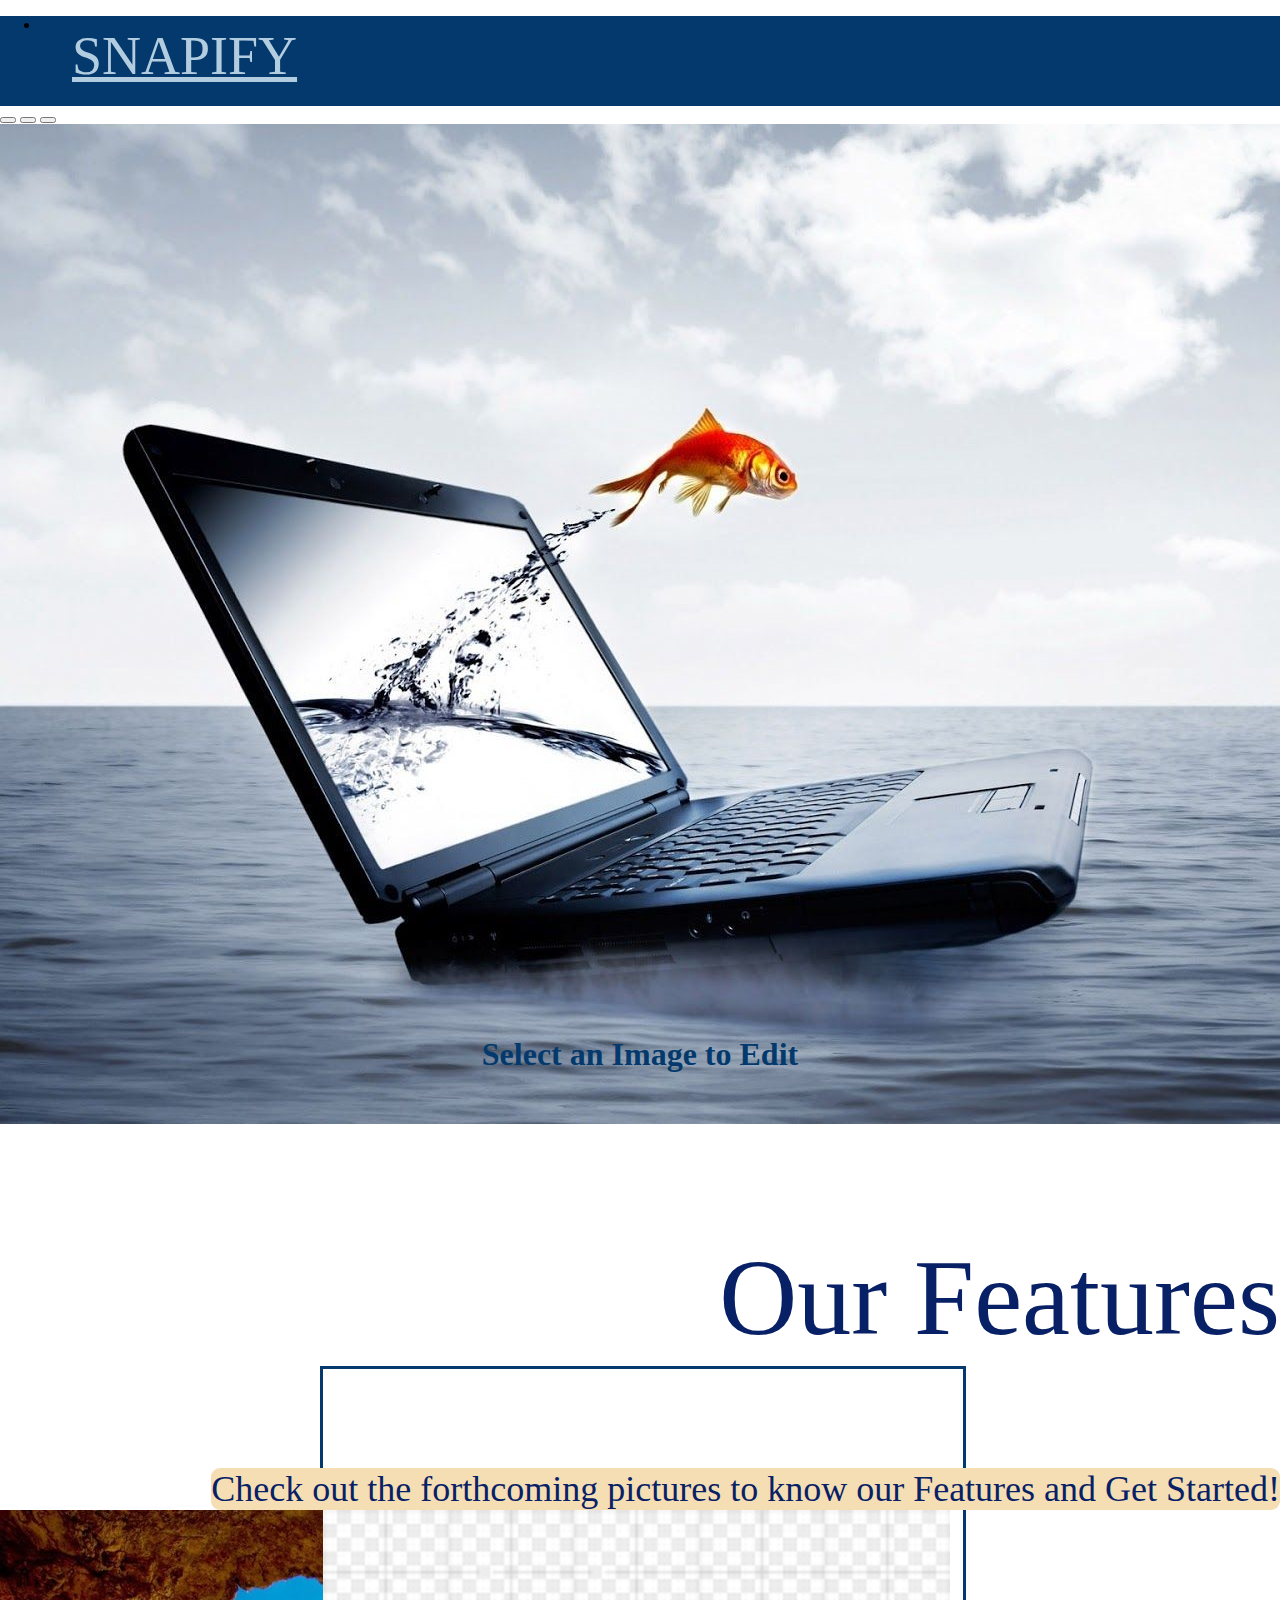
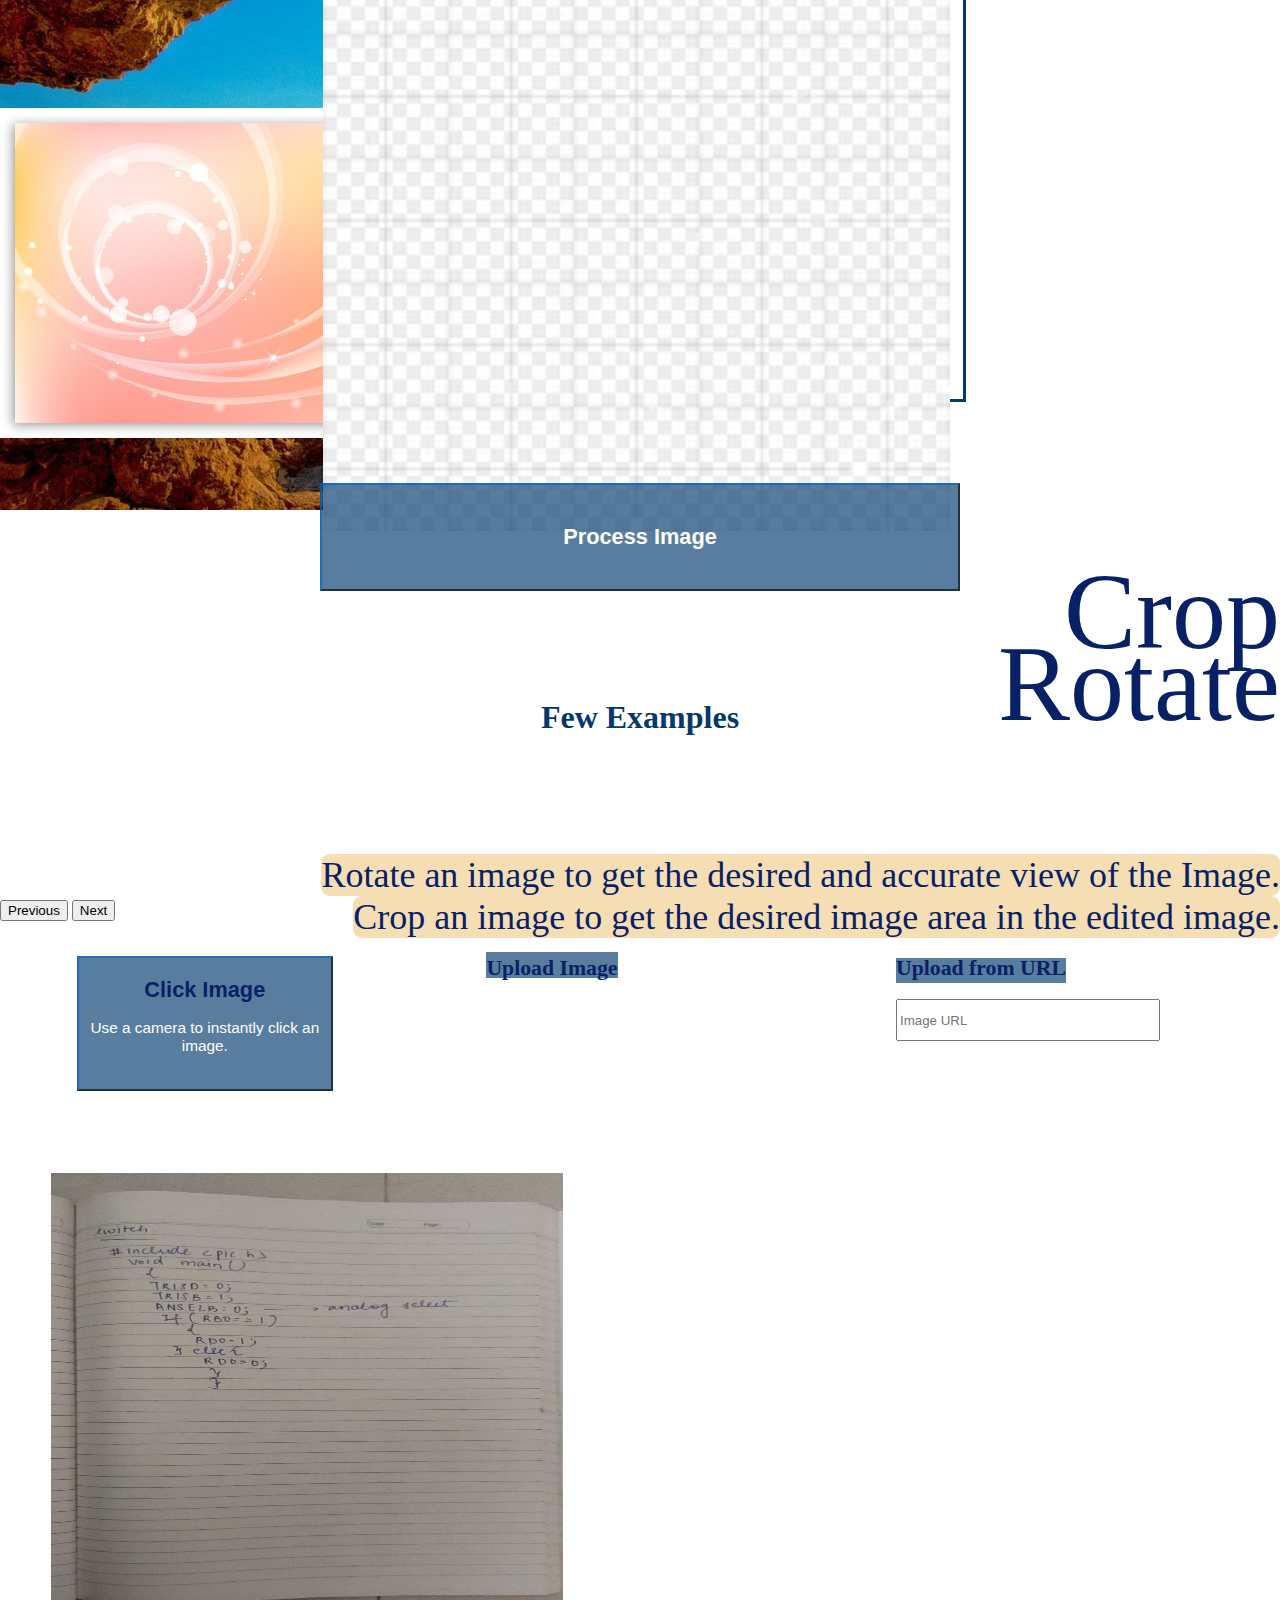
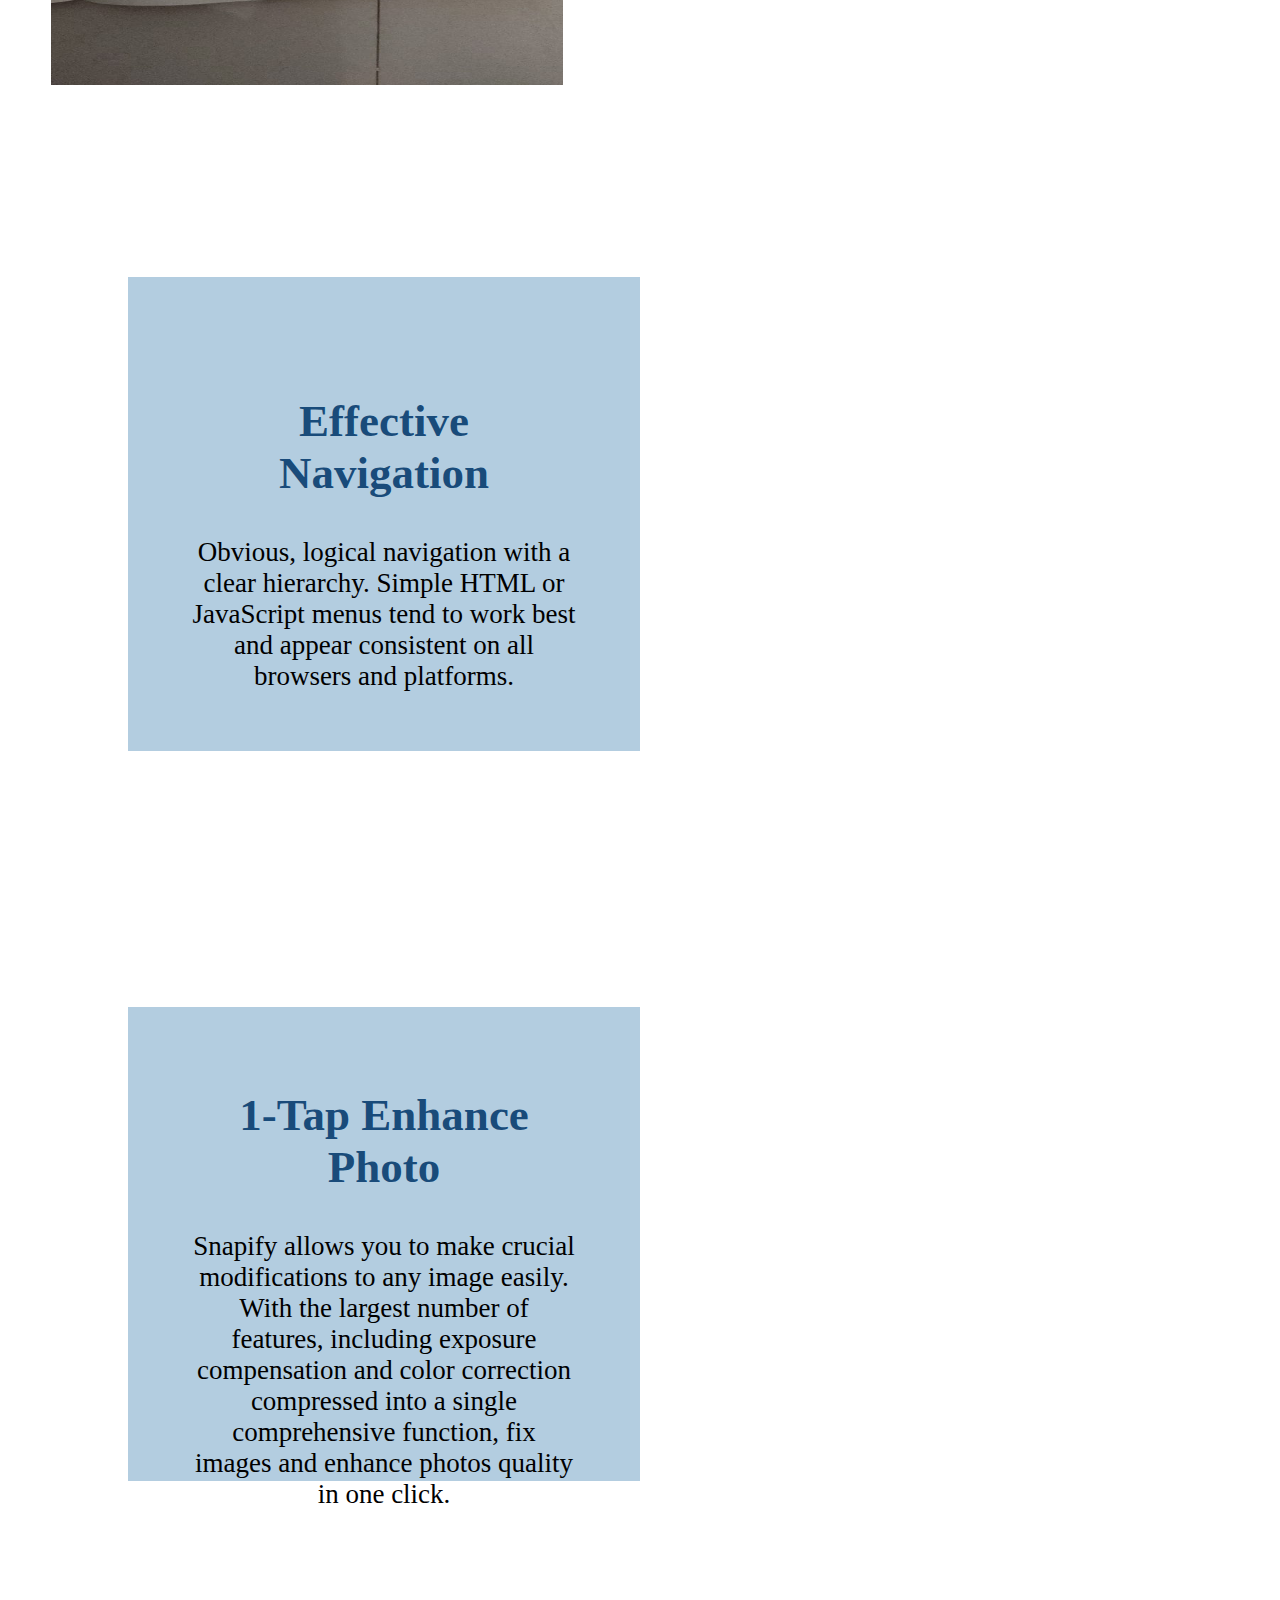
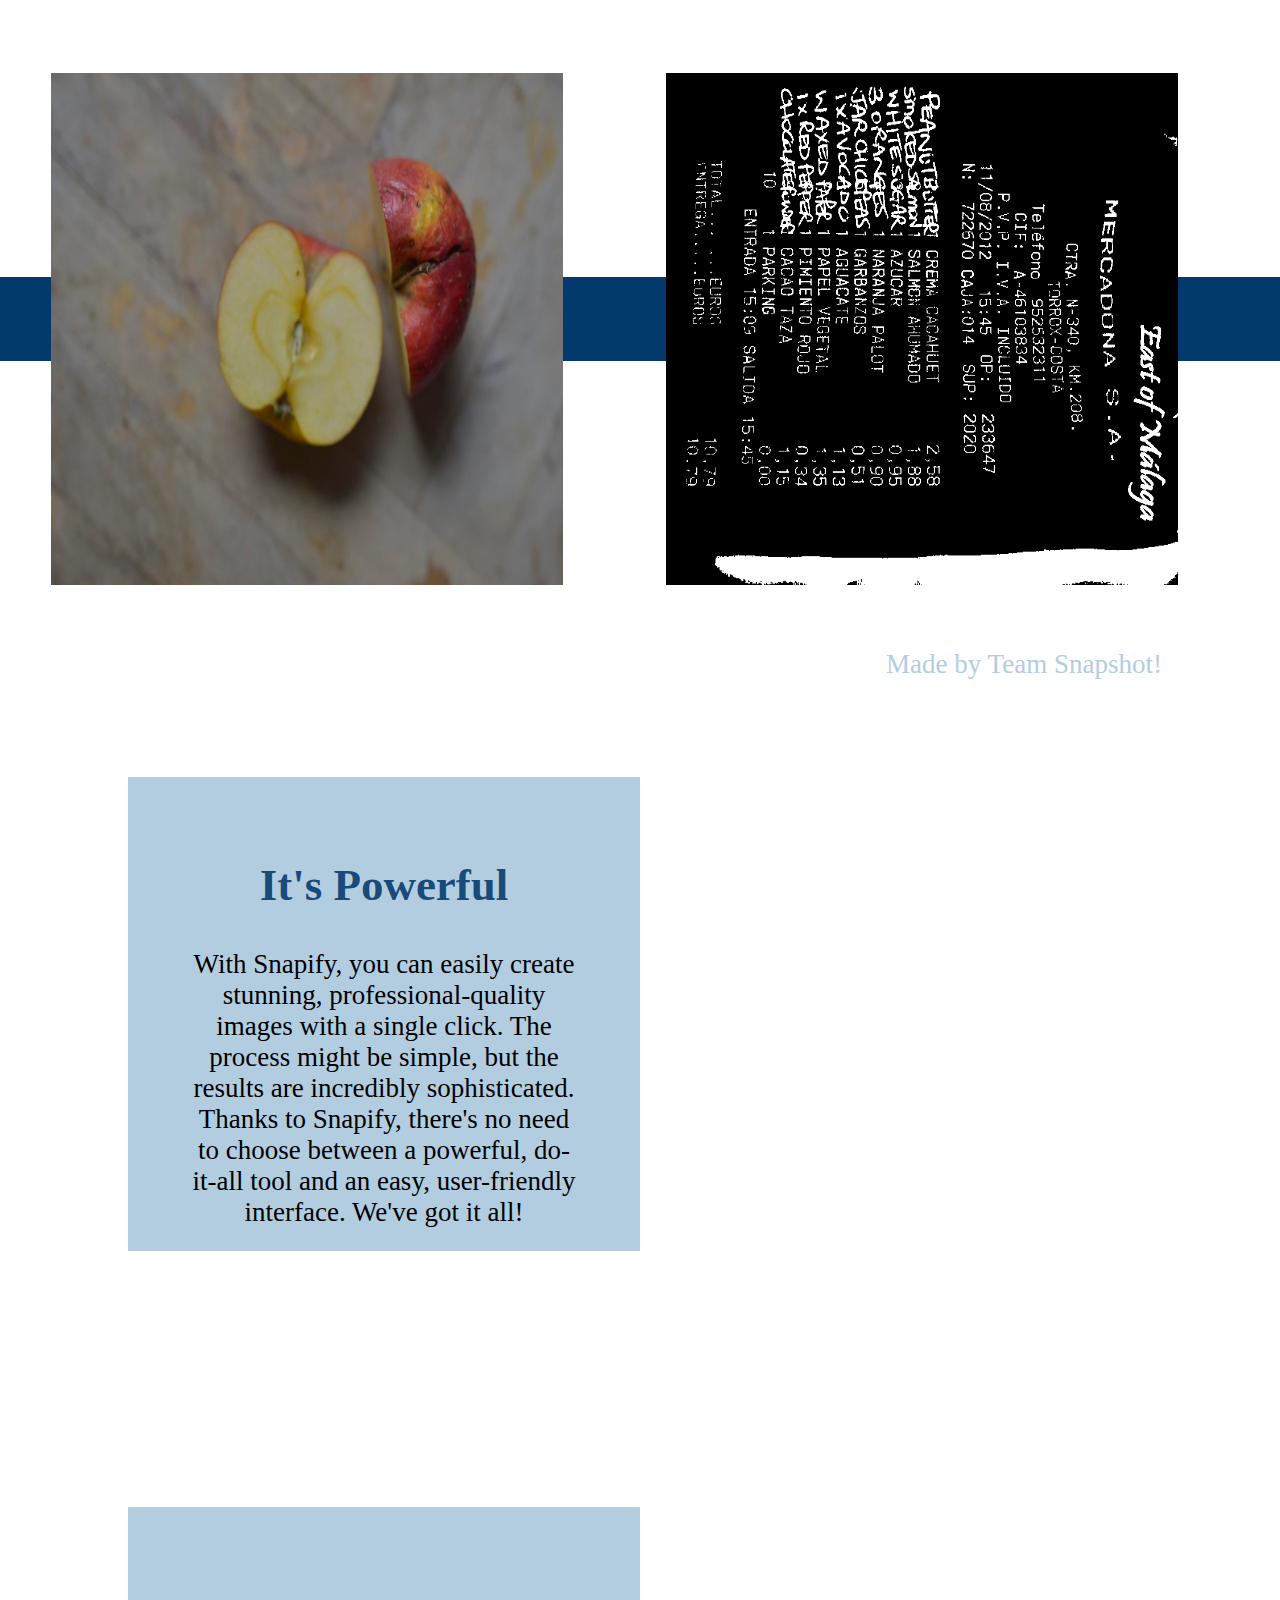
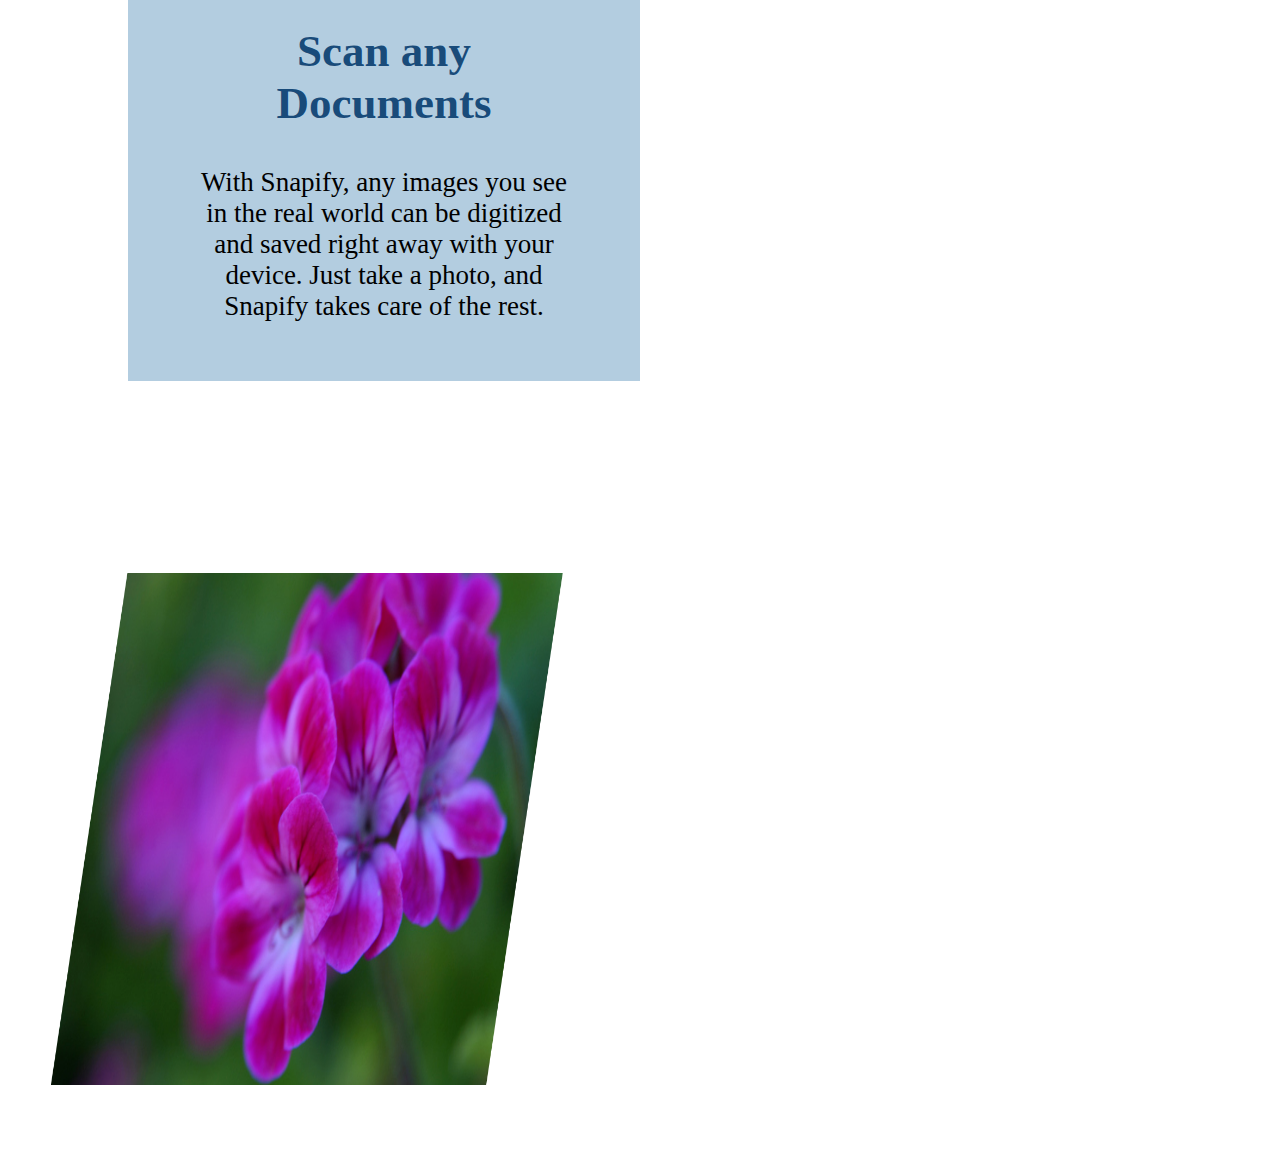
<file: index.html>
<!doctype html>
<html lang="en">
  <head>
    <!-- Required meta tags -->
    <meta charset="utf-8">
    <meta name="viewport" content="width=device-width, initial-scale=1">

    <!-- Bootstrap CSS -->
    <link href="https://cdn.jsdelivr.net/npm/bootstrap@5.0.2/dist/css/bootstrap.min.css" rel="stylesheet" integrity="sha384-EVSTQN3/azprG1Anm3QDgpJLIm9Nao0Yz1ztcQTwFspd3yD65VohhpuuCOmLASjC" crossorigin="anonymous">
    <link rel="stylesheet" type="text/css" href="main.css">  
    <title>Snapify!</title>
  </head>

  <body>

    <nav class="navbar navbar-expand-lg">
          <div class="collapse navbar-collapse container-fluid" id="navbarSupportedContent">
            <ul class="navbar-nav me-auto mb-2 mb-lg-0">
              <li class="nav-item">
                <a class="nav-link active" aria-current="page" href="index.html">SNAPIFY</a>
              </li>
            </ul>
          </div>
    </nav>

    <div id="carouselExampleDark" class="carousel carousel-dark slide" data-bs-ride="carousel">
      <div class="carousel-indicators">
        <button type="button" data-bs-target="#carouselExampleDark" data-bs-slide-to="0" class="active" aria-current="true" aria-label="Slide 1"></button>
        <button type="button" data-bs-target="#carouselExampleDark" data-bs-slide-to="1" aria-label="Slide 2"></button>
        <button type="button" data-bs-target="#carouselExampleDark" data-bs-slide-to="2" aria-label="Slide 3"></button>
      </div>
      <div class="carousel-inner">
        <div class="carousel-item active" data-bs-interval="1500">
          <img src="Images/Bg1.jpg" class="d-block w-100" alt="...">
          <div class="carousel-caption d-none d-md-block">
            <h3>Our Features</h3>
            <span class="captions">Check out the forthcoming pictures to know our Features and Get Started!</span>
          </div>
        </div>
        <div class="carousel-item" data-bs-interval="1500">
          <img src="Images/Bg4.jpg" class="d-block w-100" alt="...">
          <div class="carousel-caption d-none d-md-block">
            <h3>Rotate</h3>
            <span class="captions">Rotate an image to get the desired and accurate view of the Image.</span>
          </div>
        </div>
        <div class="carousel-item" data-bs-interval="1500">
          <img src="Images/Bg8.jpg" class="d-block w-100" alt="...">
          <div class="carousel-caption d-none d-md-block">
            <h3>Crop</h3>
            <span class="captions">Crop an image to get the desired image area in the edited image.</span>
          </div>
        </div>

      </div>
      <button class="carousel-control-prev" type="button" data-bs-target="#carouselExampleDark" data-bs-slide="prev">
        <span class="carousel-control-prev-icon" aria-hidden="true"></span>
        <span class="visually-hidden">Previous</span>
      </button>
      <button class="carousel-control-next" type="button" data-bs-target="#carouselExampleDark" data-bs-slide="next">
        <span class="carousel-control-next-icon" aria-hidden="true"></span>
        <span class="visually-hidden">Next</span>
      </button>
    </div>

    <div id="main-body">
        <div id="image-div">
            <h1>Select an Image to Edit</h1> 
        </div>   
        <div id="type-div">
          <div class="all-buttons">
            <button type="button" class="btn image-button"><span class="img-type">Click Image</span><p>Use a camera to instantly click an image.</p></button>
          </div>
          <div class="all-buttons">
            <input type="file" id="fileInput" name="fileInput" hidden="hidden" accept="image/*" onchange="showPreviewOne(event);">
            <label for="fileInput" class="btn image-button upload-button"><span class="img-type">Upload Image</span><p>Open an existing image from the device.</p></label>
          </div>
          <form id="myform" class="all-buttons" >
            <input id="fileURL" name="fileURL" hidden="hidden" type="submit" >
            <label for="fileURL" class="btn url-button image-button"><span class="img-type type-url">Upload from URL</span><p>Use an image from an URL.</p><input type="text" placeholder="Image URL" id="onlineurl"></label>
          </form>  
        </div>     
        <div class="clear"></div>
        <div id="canvas"><img src="Images/Pixels.png" id="targetimage"></div>
        <button type="button" class="btn process-button" ><span class="img-type"><a href="edit-page.html">Process Image</a></span></button>
        <div id="example-div">
            <div>
                <h1>Few Examples</h1>
            </div>
            <div class="ex-img">
                <img src="Images/Original.jpeg" class="img-thumbnail" onmouseover="this.src='Images/Edited.jpeg'" onmouseout="this.src='Images/Original.jpeg'">
            </div>
            <div class="ex-img ex-text">
              <br><br>
              <h2>Effective Navigation</h2>
              <p>Obvious, logical navigation with a clear hierarchy. Simple HTML or JavaScript menus tend to work best and appear consistent on all browsers and platforms.</p>
            </div> 
            <div class="ex-img ex-text">
              <h2>1-Tap Enhance Photo</h2>
              <p>Snapify allows you to make crucial modifications to any image easily. With the largest number of features, including exposure compensation and color correction compressed into a single comprehensive function, fix images and enhance photos quality in one click. </p>
            </div> 
            <div class="ex-img">
                <img src="Images/Original4.jpeg" class="img-thumbnail" onmouseover="this.src='Images/Edited4.jpeg'" onmouseout="this.src='Images/Original4.jpeg'">
            </div> 
            <div class="ex-img">
                <img src="Images/Original2.jpeg" class="img-thumbnail" onmouseover="this.src='Images/Edited2.jpeg'" onmouseout="this.src='Images/Original2.jpeg'">
            </div> 
            <div class="ex-img ex-text">
              <h2>It's Powerful</h2>
              <p>With Snapify, you can easily create stunning, professional-quality images with a single click. The process might be simple, but the results are incredibly sophisticated. Thanks to Snapify, there's no need to choose between a powerful, do-it-all tool and an easy, user-friendly interface. We've got it all!</p>
            </div> 
            <div class="ex-img ex-text">
              <br><br>
              <h2>Scan any Documents</h2>
              <p>With Snapify, any images you see in the real world can be digitized and saved right away with your device. Just take a photo, and Snapify takes care of the rest.</p>
            </div> 
            <div class="ex-img">
                <img src="Images/Original3.jpeg" class="img-thumbnail" onmouseover="this.src='Images/Edited3.jpeg'" onmouseout="this.src='Images/Original3.jpeg'">
            </div> 
        </div>   
            
          <div class="clear"></div>
    </div>
    <div id="footer">
        <span id="footer-span">Made by Team Snapshot!</span>
    </div>

    <!-- Optional JavaScript; choose one of the two! -->
    <!-- Option 1: Bootstrap Bundle with Popper -->
    <script src="https://cdn.jsdelivr.net/npm/bootstrap@5.0.2/dist/js/bootstrap.bundle.min.js" integrity="sha384-MrcW6ZMFYlzcLA8Nl+NtUVF0sA7MsXsP1UyJoMp4YLEuNSfAP+JcXn/tWtIaxVXM" crossorigin="anonymous"></script>
    <script src="buttons.js"></script>
    <!-- Option 2: Separate Popper and Bootstrap JS -->
    <!--
    <script src="https://cdn.jsdelivr.net/npm/@popperjs/core@2.9.2/dist/umd/popper.min.js" integrity="sha384-IQsoLXl5PILFhosVNubq5LC7Qb9DXgDA9i+tQ8Zj3iwWAwPtgFTxbJ8NT4GN1R8p" crossorigin="anonymous"></script>
    <script src="https://cdn.jsdelivr.net/npm/bootstrap@5.0.2/dist/js/bootstrap.min.js" integrity="sha384-cVKIPhGWiC2Al4u+LWgxfKTRIcfu0JTxR+EQDz/bgldoEyl4H0zUF0QKbrJ0EcQF" crossorigin="anonymous"></script>
    -->
  </body>
</html>
</file>
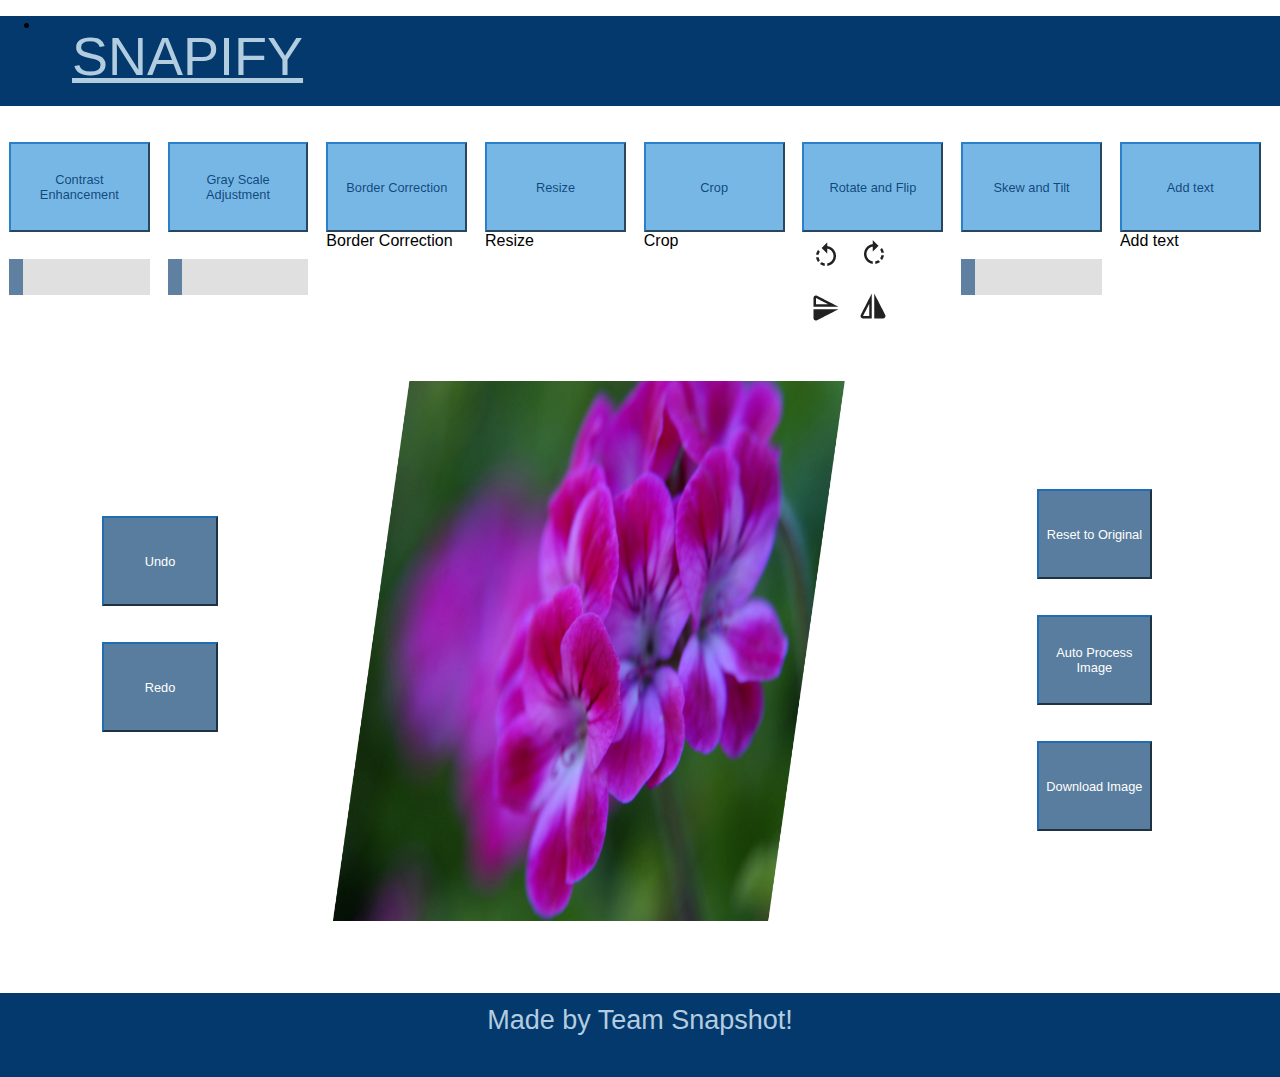
<file: edit-page.html>
<!doctype html>
<html lang="en">
  <head>
    <!-- Required meta tags -->
    <meta charset="utf-8">
    <meta name="viewport" content="width=device-width, initial-scale=1">

    <!-- Bootstrap CSS -->
    <link href="https://cdn.jsdelivr.net/npm/bootstrap@5.0.2/dist/css/bootstrap.min.css" rel="stylesheet" integrity="sha384-EVSTQN3/azprG1Anm3QDgpJLIm9Nao0Yz1ztcQTwFspd3yD65VohhpuuCOmLASjC" crossorigin="anonymous">
    <link rel="stylesheet" type="text/css" href="edit-page.css">  
    <title>Snapify!</title>
  </head>
  <script src="https://ajax.googleapis.com/ajax/libs/jquery/3.1.0/jquery.min.js"></script>

  <body>

    <nav class="navbar navbar-expand-lg">
          <div class="collapse navbar-collapse container-fluid" id="navbarSupportedContent">
            <ul class="navbar-nav me-auto mb-2 mb-lg-0">
              <li class="nav-item">
                <a class="nav-link active" aria-current="page" href="index.html">SNAPIFY</a>
              </li>
            </ul>
          </div>
    </nav>

    <div id="main-body">
        <div id="left-buttons">
          <div class="top-buttons">
              <button class="btn image-button left-btns" type="button" data-bs-toggle="collapse" data-bs-target="#collapseExample1" aria-expanded="false" aria-controls="collapseExample-1">
                <span class="img-type">Contrast Enhancement</span>
              </button>
              <div class="collapse" id="collapseExample1">
                <div class="sliders">
                  <input type="range" min="1" max="100" value="0" id="contrast" class="slider">
                </div>
              </div>
          </div>

          <div class="top-buttons">
            <button class="btn image-button left-btns" type="button" data-bs-toggle="collapse" data-bs-target="#collapseExample2" aria-expanded="false" aria-controls="collapseExample2">
              <span class="img-type">Gray Scale Adjustment</span>
            </button>
            <div class="collapse" id="collapseExample2">
              <div class="sliders">
                <input type="range" min="1" max="100" value="0" id="gs" name="gs" class="slider">
              </div>
            </div>
          </div>

          <div class="top-buttons">
            <button class="btn image-button left-btns" type="button" data-bs-toggle="collapse" data-bs-target="#collapseExample3" aria-expanded="false" aria-controls="collapseExample3">
              <span class="img-type">Border Correction</span>
            </button>
            <div class="collapse" id="collapseExample3">
                Border Correction
            </div>
          </div>

          <div class="top-buttons">
            <button class="btn image-button left-btns" type="button" data-bs-toggle="collapse" data-bs-target="#collapseExample4" aria-expanded="false" aria-controls="collapseExample4">
              <span class="img-type">Resize</span>
            </button>
            <div class="collapse" id="collapseExample4">
              Resize
            </div>
          </div>

          <div class="top-buttons">
            <button class="btn image-button left-btns" type="button" data-bs-toggle="collapse" data-bs-target="#collapseExample5" aria-expanded="false" aria-controls="collapseExample5">
              <span class="img-type">Crop</span>
            </button>
            <div class="collapse" id="collapseExample5">
              Crop
            </div>
          </div>

          <div class="top-buttons">
            <button class="btn image-button left-btns" type="button" data-bs-toggle="collapse" data-bs-target="#collapseExample6" aria-expanded="false" aria-controls="collapseExample6">
              <span class="img-type">Rotate and Flip</span>
            </button>
            <div class="collapse" id="collapseExample6">
              <div class="icons"><img src="Images/rotate-a.png" class="btn" id="rotate-a"><img src="Images/rotate-c.png" id="rotate-c" class="btn"><br><img src="Images/flip-h.png" class="btn"><img src="Images/flip-v.png" class="btn"></div>
            </div>
          </div>

          <div class="top-buttons">
            <button class="btn image-button left-btns" type="button" data-bs-toggle="collapse" data-bs-target="#collapseExample7" aria-expanded="false" aria-controls="collapseExample7">
              <span class="img-type">Skew and Tilt</span>
            </button>
            <div class="collapse" id="collapseExample7">
              <div class="sliders">
                <input type="range" min="1" max="100" value="0" class="slider">
              </div>
            </div>
          </div>

          <div class="top-buttons">
            <button class="btn image-button left-btns" type="button" data-bs-toggle="collapse" data-bs-target="#collapseExample8" aria-expanded="false" aria-controls="collapseExample8">
              <span class="img-type">Add text</span>
            </button>
            <div class="collapse" id="collapseExample8">
              Add text
            </div>
          </div>

        </div>
        <div id="main-area">
          <div id="undo-redo">
            <div class="float-left">
              <button type="button" class="btn image-button top-btns"><span class="img-type">Undo</span></button>
            </div>
            <div class="float-left">
              <button type="button" class="btn image-button top-btns"><span class="img-type">Redo</span></button>
            </div>
          </div>
          <div id="canvas-area">
            <img src="Images/Original3.jpeg" id="canvas">
          </div>
          <div id="bottom-buttons">
            <div class="float-left">
              <button type="button" class="btn image-button bottom-btns"><span class="img-type">Reset to Original</span></button>
            </div>
            <div class="float-left">
              <button type="button" class="btn image-button bottom-btns"><span class="img-type">Auto Process Image</span></button>
            </div>
            <div class="float-left">
              <button type="button" class="btn image-button bottom-btns"><span class="img-type">Download Image</span></button>
            </div>
          </div>
        </div>
        <div class="clear"></div>
    </div>    

    <div id="footer">
        <span id="footer-span">Made by Team Snapshot!</span>
    </div>

    <!-- Optional JavaScript; choose one of the two! -->
    <!-- Option 1: Bootstrap Bundle with Popper -->
    <script src="https://cdn.jsdelivr.net/npm/bootstrap@5.0.2/dist/js/bootstrap.bundle.min.js" integrity="sha384-MrcW6ZMFYlzcLA8Nl+NtUVF0sA7MsXsP1UyJoMp4YLEuNSfAP+JcXn/tWtIaxVXM" crossorigin="anonymous"></script>
    <script src="edit-page.js"></script>
    
    <!-- Option 2: Separate Popper and Bootstrap JS -->
    <!--
    <script src="https://cdn.jsdelivr.net/npm/@popperjs/core@2.9.2/dist/umd/popper.min.js" integrity="sha384-IQsoLXl5PILFhosVNubq5LC7Qb9DXgDA9i+tQ8Zj3iwWAwPtgFTxbJ8NT4GN1R8p" crossorigin="anonymous"></script>
    <script src="https://cdn.jsdelivr.net/npm/bootstrap@5.0.2/dist/js/bootstrap.min.js" integrity="sha384-cVKIPhGWiC2Al4u+LWgxfKTRIcfu0JTxR+EQDz/bgldoEyl4H0zUF0QKbrJ0EcQF" crossorigin="anonymous"></script>
    -->
  </body>
</html>
</file>
<file: main.css>
body{
    margin: 0;
    padding:0;
    font-family: serif;
}

.navbar
{
    height: 10vh;
    background-color: #03396C;
    width:100%;
}

.nav-item a{
    float:left;
    font-weight:400;
    font-size: 6vh;
    margin:0.5vh 2vw; 
    padding:0.5vh 0.5vw;
    color: #b3cde0;
}

.nav-item a:hover{
    color: rgb(149, 158, 151);
}

.carousel{
    height:90vh;
}

.carousel-item{
    height: 88vh;

}

.carousel-indicators  {
    border-radius: 50%;
}

.carousel-item h3{
    color: rgb(8, 33, 102);
    font-weight: 500;
    font-size: 12vh;
    text-align: right;
}

.captions{
    color: rgb(8, 33, 102);
    font-weight: 500;
    text-align: right;
    font-size: 4vh;
    background-color: wheat;    
    float: right;
    border-radius: 1vh;
}

#main-body{
    margin-top: 10vh;
}

#main-body h1{
    color: #03396C;
    text-align: center;
    font-weight: 700;
}

#main-body h3{
    color: #03396C;
    text-align: center;
}

#image-div{
    background-color: #b3cde0;
    border-radius: 2rem;
    width:95vw;
    height: 10vh;
    margin: 4vh auto;
    padding: 1vh 2vw;
}

#type-div{
    height: 17vh;
    width: 100%;
}

.all-buttons{
    width: 20vw;
    height: 15vh;
    float: left;
    margin: 2vh 6vw;
}

.image-button{
    width: 20vw;
    height: 15vh;  
    align-items: center;
    background-color: #03396ca8;
    border-color: #03396ca8;
    color: white;
}

.image-button:hover{
    background-color: #03396ce1;
    color: white;
}

.image-button p{
    font-size: 1.2vw;
}

.url-button{
    padding-top: 0.3vh;
    padding-bottom: 0.5vh;
}

.url-button p{
    padding:0;
    margin:0;
}

#onlineurl{
    width: 100%;
    height: 4vh;
}

.img-type{
    font-size: 1.7vw;
    margin:10vh 0rem;
    font-weight: 600;
    color:rgb(8, 33, 102)
}

.upload-button{
    padding-top: 1vh;
}

#canvas{
    margin: 7vh 25vw;
    width: 50vw;
    height: 70vh;
    border: solid #03396C;
    border: 1vh 1vw 1vh 1vw;
}

#targetimage{
    width: 49vw;
    height: 69vh;
    overflow: hidden;
    margin-left: auto;
    margin-right: auto;
}

.process-button{
    width: 50vw;
    height: 12vh;
    margin: 2vh 25vw;
    align-items: center;
    background-color: #03396ca8;
    border-color: #03396ca8;
    color: white;
}

.process-button:hover{
    background-color: #03396ce1;
    color: white;
}

.process-button a{
    color:white;
    text-decoration: none;
}

#example-div{
    margin: 10vh auto;
    height: 210vw;
}

.ex-img{
    width: 40vw;
    height: 40vw;
    margin: 5vw 4vw;
    float: left;
}

.ex-img img{
    width: 40vw;
    height: 40vw;
}

.ex-text{
    padding: 5vh 5vw;
    background-color: #b3cde0;
    width: 30vw;
    height: 30vw;
    margin: 10vw 10vw;
}

.ex-text h2{
    color: #03396ce1;
    font-size: 5vh;
    text-align: center;
}

.ex-text p{
    font-size: 3vh;
    text-align: center;
}

#footer{
    width: 100%;
    height: 8vh;
    background-color: #03396C;
    color: #b3cde0;
    font-size: 3vh;
    text-align: center;
    padding-top: 1.3vh;
    
}

#footer-span{
    margin: 3vh auto;
    text-align: center !important;
}
</file>
<file: edit-page.css>
body{
    margin: 0;
    padding:0;
    font-family:-apple-system,BlinkMacSystemFont,"Segoe UI",Roboto,"Helvetica Neue",
    Arial,"Noto Sans",sans-serif,"Apple Color Emoji","Segoe UI Emoji","Segoe UI Symbol","Noto Color Emoji";
}

.navbar
{
    height: 10vh;
    background-color: #03396C;
    width:100%;
}
.nav-item a{
    float:left;
    font-weight:400;
    font-size: 6vh;
    margin:0.5vh 2vw; 
    padding:0.5vh 0.5vw;
    color: #b3cde0;
}

.nav-item a:hover{
    color: rgb(149, 158, 151);
}

#main-body{
    margin-top: 1vh;
}

#main-body h1{
    color: #03396C;
    text-align: center;
    font-weight: 700;
    font-family: 'Brush Script MT', cursive;
}

#main-body h3{
    color: #03396C;
    text-align: center;
}

.image-button{
    background-color: #03396ca8;
    border-color: #03396ca8;
    float: none;
    color: white;
}

.image-button:hover{
    background-color: #03396ce1;
    color: white;
}

.img-type{
    font-size: 1vw;
    margin:1vh 0rem;
}

.left-btns{
    width:100%;
    height:10vh;
    background-color: #77b7e6;
    color: #03396ce1;
}

.right-btns{
    width:100%;
    height:10vh;
    background-color: #77b7e6;
    color: #03396ce1;
}

.top-buttons{
    float: left;
    width:11%;
    margin: 3vh 0.7vw;
}

#left-buttons{
    float:left;
    width:100%;
}

#right-buttons{
    float: right;
    width:100%;
}

#main-area{
    float: left;
    height:70vh;
    margin-top: 0;
    margin-left: 5vw;
}

.float-left{
    width:10vw;
}

#undo-redo{
    float:left;
    width:15vw;
    height:60vh;
    margin: 15vh 2vw;
}

.top-btns{
    margin: 2vh 1vw;
    width: 90%;
    height:10vh;
    float: left;
}

#canvas-area{
    float: left;
    width:50vw;
    height:60vh;
    margin: 2vh 2vw;
}

#bottom-buttons{
    float: left;
    width:15vw;
    height:60vh;
    margin: 12vh 2vw;
}

.bottom-btns{
    margin: 2vh 1vw;
    width: 90%;
    height:10vh;
}

#canvas{
    float: left;
    width: 80%;
    height: 60vh;
}

.icons{
    margin-left: auto;
    margin-right: auto;
}

.icons img{
    padding:0vw;
}

.slider {
    -webkit-appearance: none;
    width:100%;
    margin: 3vh 0vw;
    height: 4vh;
    background: #d3d3d3;
    outline: none;
    opacity: 0.7;
    -webkit-transition: .2s;
    transition: opacity .2s;
}

.slider::-webkit-slider-thumb {
    -webkit-appearance: none;
    appearance: none;
    width: 10%;
    height: 4vh;
    background: #03396ce1;
    cursor: pointer;
}
  
.slider::-moz-range-thumb {
    width: 10%;
    height: 4vh;
    background: #03396ce1;
    cursor: pointer;
}

#footer{
    width: 100%;
    height: 8vh;
    background-color: #03396C;
    color: #b3cde0;
    font-size: 3vh;
    text-align: center;
    padding-top: 1.3vh;
    
}

#footer-span{
    margin: 3vh auto;
    text-align: center !important;
}

.clear{
    clear: both;
    float: none ;
}


@media screen and (max-width:66rem) {
    #menubar-container{
        width:100%;
        height: auto;
        float: none;
        position: relative;
    }
    #company-name{
        float:none;
        margin:0 auto; 
    }
}
</file>
